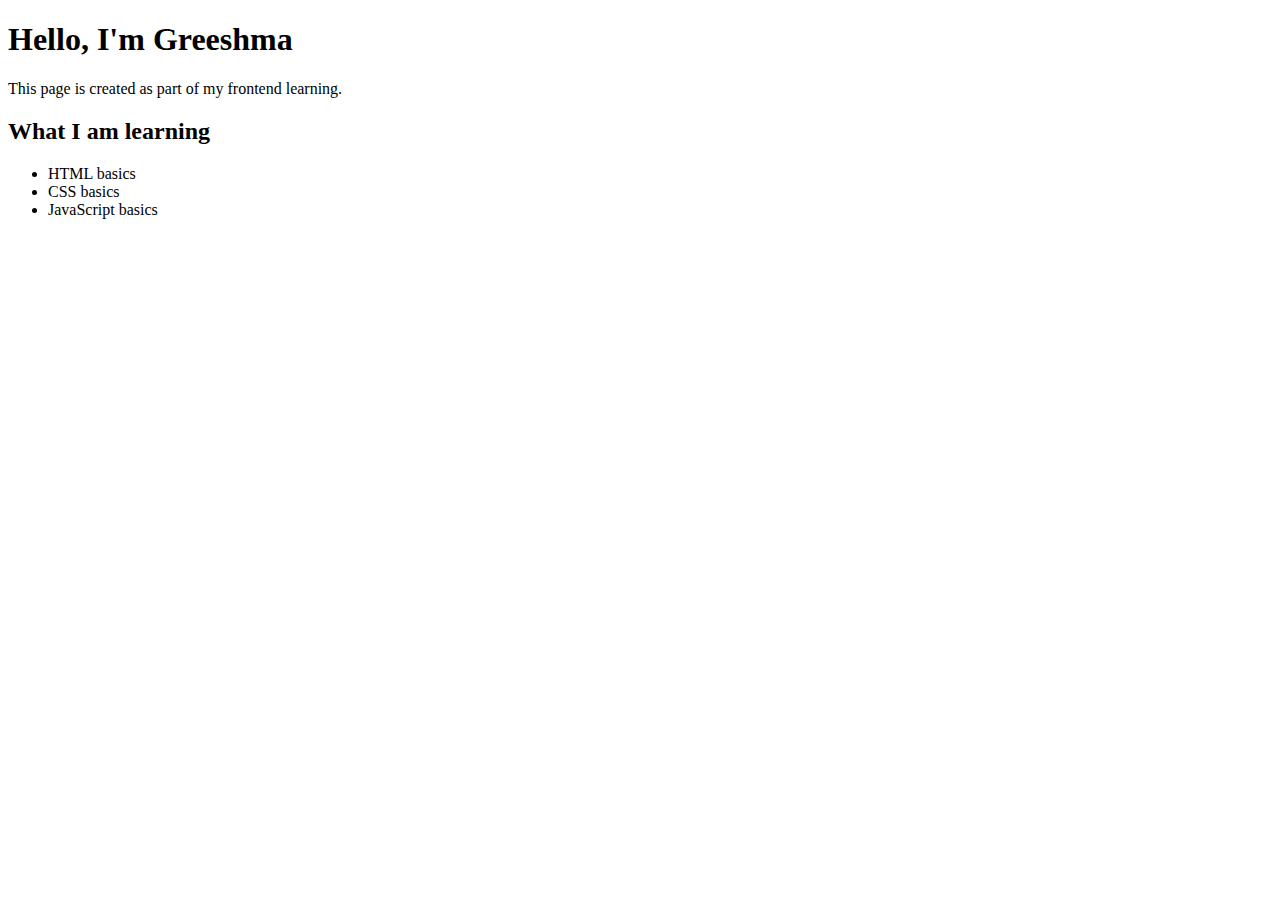
<file: index.html>
<!DOCTYPE html>
<html>
<head>
  <title>HTML Practice</title>
</head>
<body>

  <h1>Hello, I'm Greeshma</h1>
  <p>This page is created as part of my frontend learning.</p>

  <h2>What I am learning</h2>
  <ul>
    <li>HTML basics</li>
    <li>CSS basics</li>
    <li>JavaScript basics</li>
  </ul>

</body>
</html>
</file>
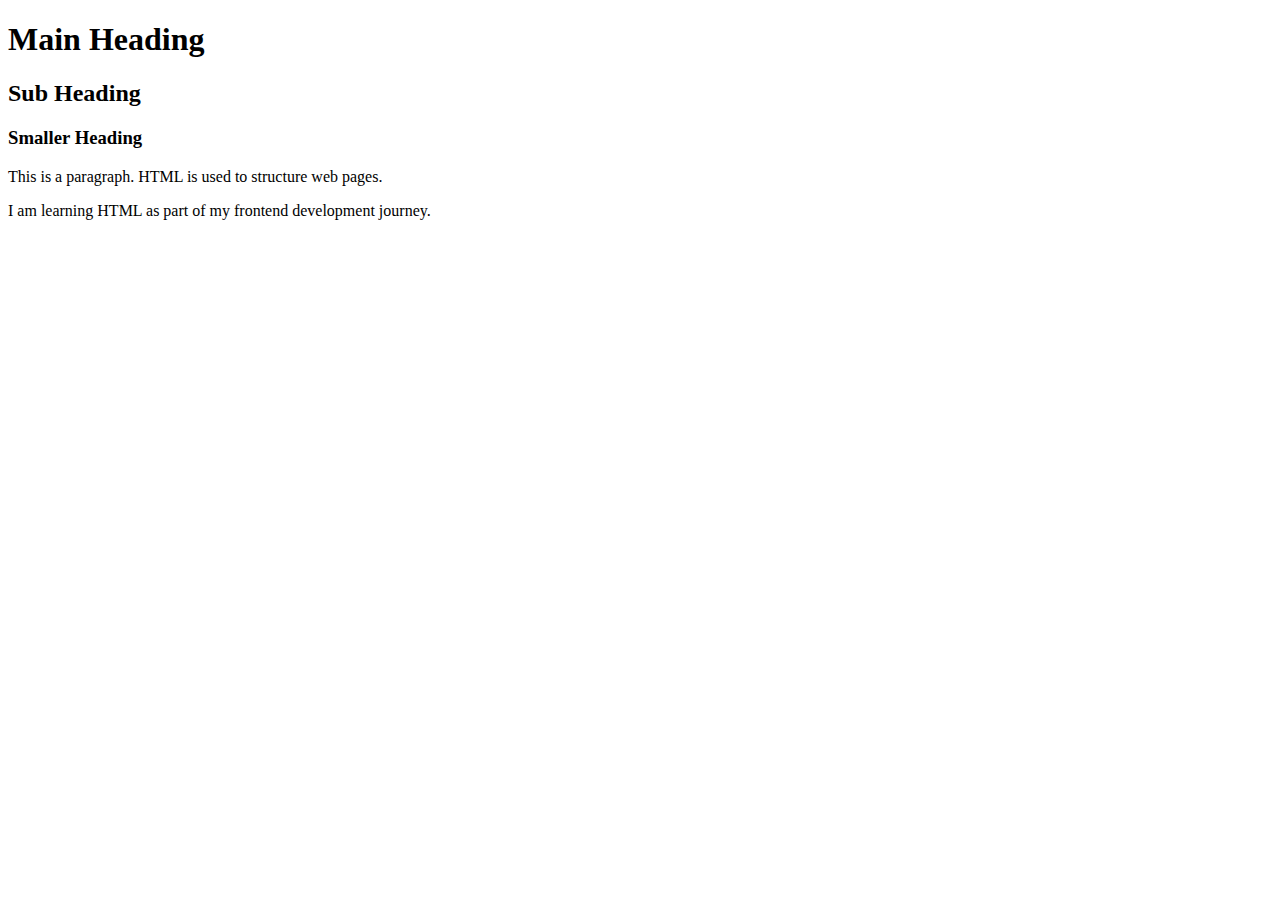
<file: headings-paragraphs.html>
<!DOCTYPE html>
<html>
<head>
  <title>Headings and Paragraphs</title>
</head>
<body>

  <h1>Main Heading</h1>
  <h2>Sub Heading</h2>
  <h3>Smaller Heading</h3>

  <p>
    This is a paragraph. HTML is used to structure web pages.
  </p>

  <p>
    I am learning HTML as part of my frontend development journey.
  </p>

</body>
</html>
</file>
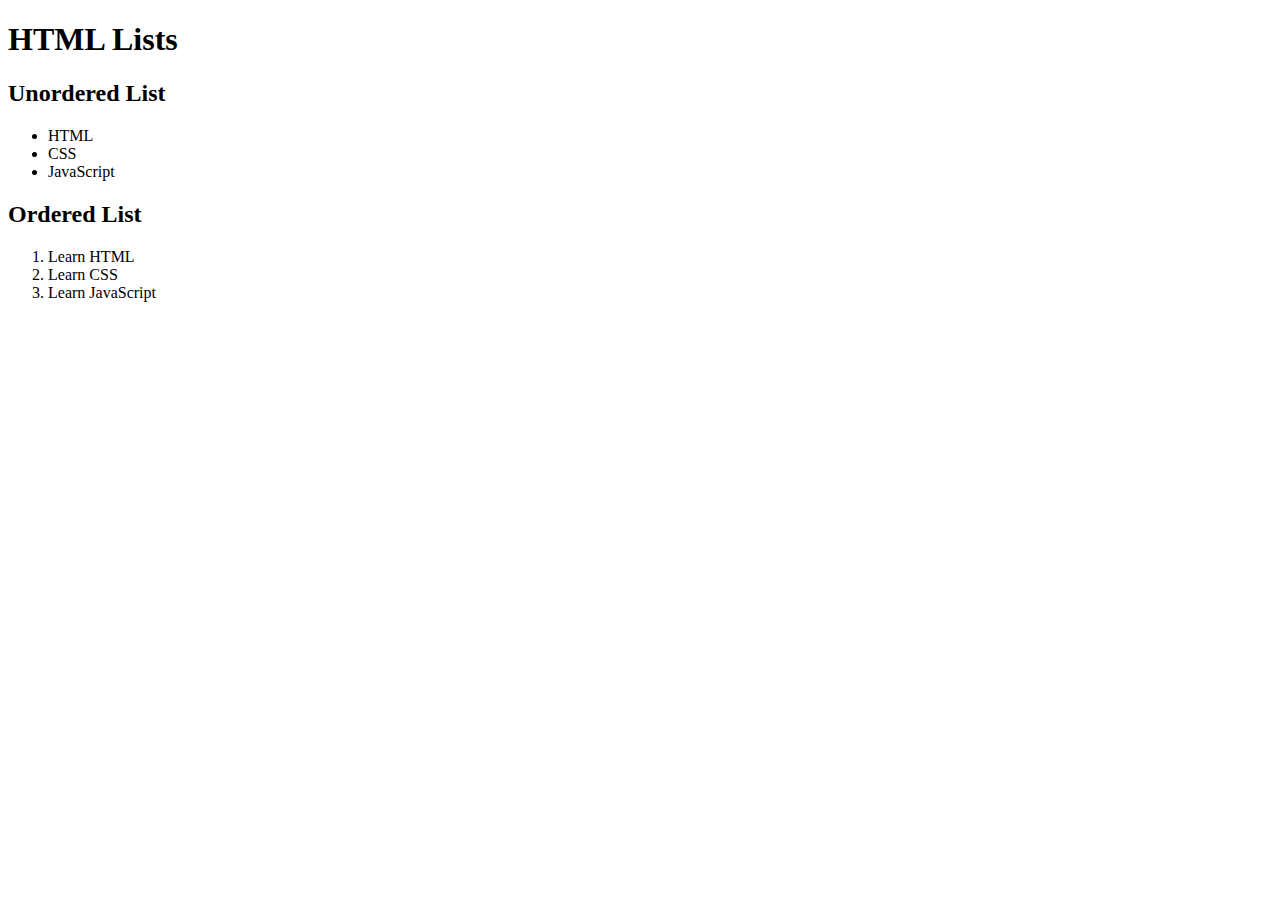
<file: lists.html>
<!DOCTYPE html>
<html>
<head>
  <title>HTML Lists Practice</title>
</head>
<body>

  <h1>HTML Lists</h1>

  <h2>Unordered List</h2>
  <ul>
    <li>HTML</li>
    <li>CSS</li>
    <li>JavaScript</li>
  </ul>

  <h2>Ordered List</h2>
  <ol>
    <li>Learn HTML</li>
    <li>Learn CSS</li>
    <li>Learn JavaScript</li>
  </ol>

</body>
</html>
</file>
